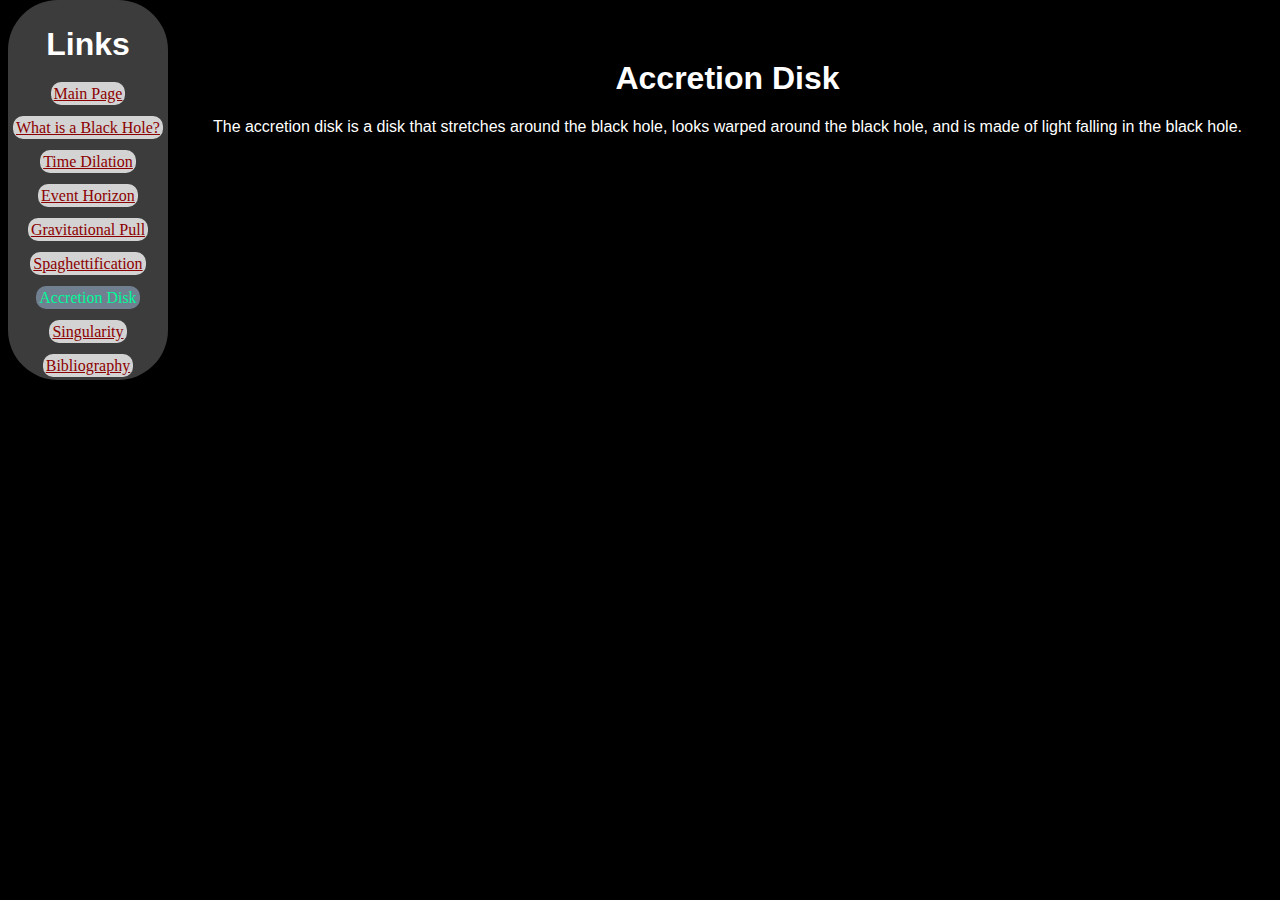
<file: accretion-disk.html>
<!DOCTYPE html>
<html>
<head>
<style>
html { 
color: white; 
background-color: black; 
text-align: center;
font-family: Arial;
}
h1.h14mans {
margin-top: 60px;
}
a {
color: darkRed; 
background-color: lightGray; 
font-family: "Trebuchet MS"; 
border-radius: 10px;
padding: 3px;
}
div {
float: left;
padding: 5px;
margin-top: -60px;
background-color: #77777780;
border-radius: 50px;
margin-right: 15px;
}
</style>
<title>Accretion Disk</title>
</head>
<body>
<main>
<div>
<h1>Links</h1>
<p> </p>
<a href="index.html">Main Page</a>
<p> </p>
<a href="what-is-a-black-hole.html">What is a Black Hole?</a>
<p> </p>
<a href="time-dilation.html">Time Dilation</a>
<p> </p>
<a href="event-horizon.html">Event Horizon</a>
<p> </p>
<a href="gravitational-pull.html">Gravitational Pull</a>
<p> </p>
<a href="spaghettification.html">Spaghettification</a>
<p> </p>
<p><span style="background-color: slateGrey; padding: 3px; color: mediumSpringGreen; border-radius: 10px; font-family: Trebuchet MS;">Accretion Disk</span></p>
<p> </p>
<a href="singularity.html">Singularity</a>
<p> </p>
<a href="bibliography.html">Bibliography</a>
</div>
<h1 class="h14mans">Accretion Disk</h1>
<p>The accretion disk is a disk that stretches around the black hole, looks warped around the black hole, and is made of light falling in the black hole.
</p>
</main>
</body>
</html>
</file>
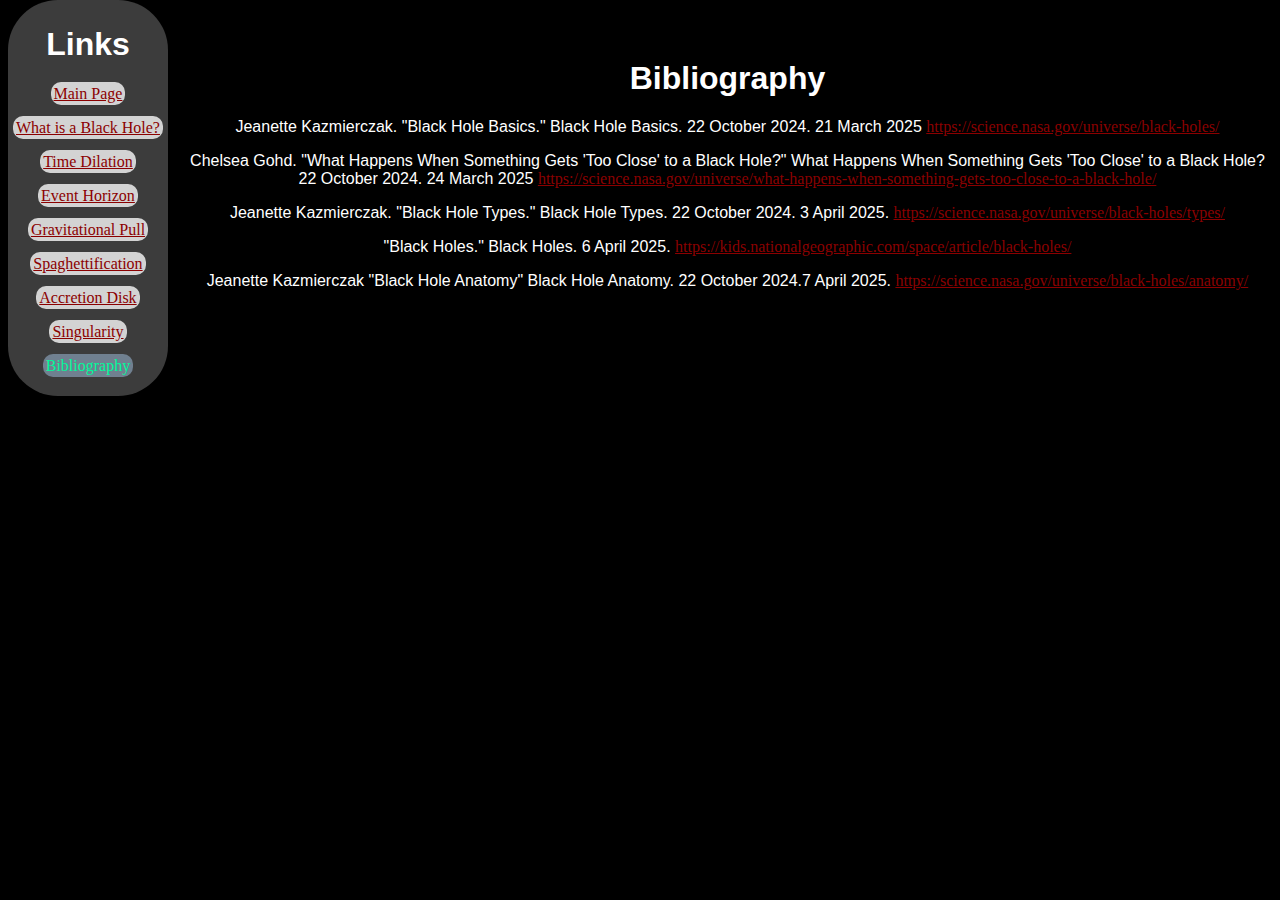
<file: bibliography.html>
<!DOCTYPE html>
<html>
<head>
<style>
html { 
color: white; 
background-color: black; 
text-align: center;
font-family: Arial;
}
h1.h14mans {
margin-top: 60px;
}
a {
color: darkRed; 
background-color: lightGray; 
font-family: "Trebuchet MS"; 
border-radius: 10px;
padding: 3px;
}
.float {
float: left;
padding: 5px;
margin-top: -60px;
background-color: #77777780;
border-radius: 50px;
margin-right: 15px;
}
.bibliography a {
padding: 0px;
background-color: transparent;
color: darkRed;
}
</style>
<title>Bibliography</title>
</head>
<body>
<main>
<div class="float">
<h1>Links</h1>
<p> </p>
<a href="index.html">Main Page</a>
<p> </p>
<a href="what-is-a-black-hole.html">What is a Black Hole?</a>
<p> </p>
<a href="time-dilation.html">Time Dilation</a>
<p> </p>
<a href="event-horizon.html">Event Horizon</a>
<p> </p>
<a href="gravitational-pull.html">Gravitational Pull</a>
<p> </p>
<a href="spaghettification.html">Spaghettification</a>
<p> </p>
<a href="accretion-disk.html">Accretion Disk</a>
<p> </p>
<a href="singularity.html">Singularity</a>
<p> </p>
<p><span style="background-color: slateGrey; padding: 3px; color: mediumSpringGreen; border-radius: 10px; font-family: Trebuchet MS;">Bibliography</span></p>
</div>
<div class="bibliography">
<h1 class="h14mans">Bibliography</h1>
<p>
Jeanette Kazmierczak.  "Black Hole Basics." Black Hole Basics. 22 October 2024. 21 March 2025 <a href="https://science.nasa.gov/universe/black-holes/">https://science.nasa.gov/universe/black-holes/</a>
</p>
<p>Chelsea Gohd. "What Happens When Something Gets 'Too Close' to a Black Hole?" What Happens When Something Gets 'Too Close' to a Black Hole? 22 October 2024. 24 March 2025 <a href="https://science.nasa.gov/universe/what-happens-when-something-gets-too-close-to-a-black-hole/">https://science.nasa.gov/universe/what-happens-when-something-gets-too-close-to-a-black-hole/</a></p>
<p>Jeanette Kazmierczak. "Black Hole Types." Black Hole Types. 22 October 2024. 3 April 2025. <a href="https://science.nasa.gov/universe/black-holes/types/">https://science.nasa.gov/universe/black-holes/types/</a></p>
<p>"Black Holes." Black Holes. 6 April 2025.
<a href="https://kids.nationalgeographic.com/space/article/black-holes/">https://kids.nationalgeographic.com/space/article/black-holes/</a>
</p>
<p>Jeanette Kazmierczak "Black Hole Anatomy" Black Hole Anatomy. 22 October 2024.7 April 2025. <a href="https://science.nasa.gov/universe/black-holes/anatomy/">https://science.nasa.gov/universe/black-holes/anatomy/</a>
</p>
</main>
</div>
</body>
</html>
</file>
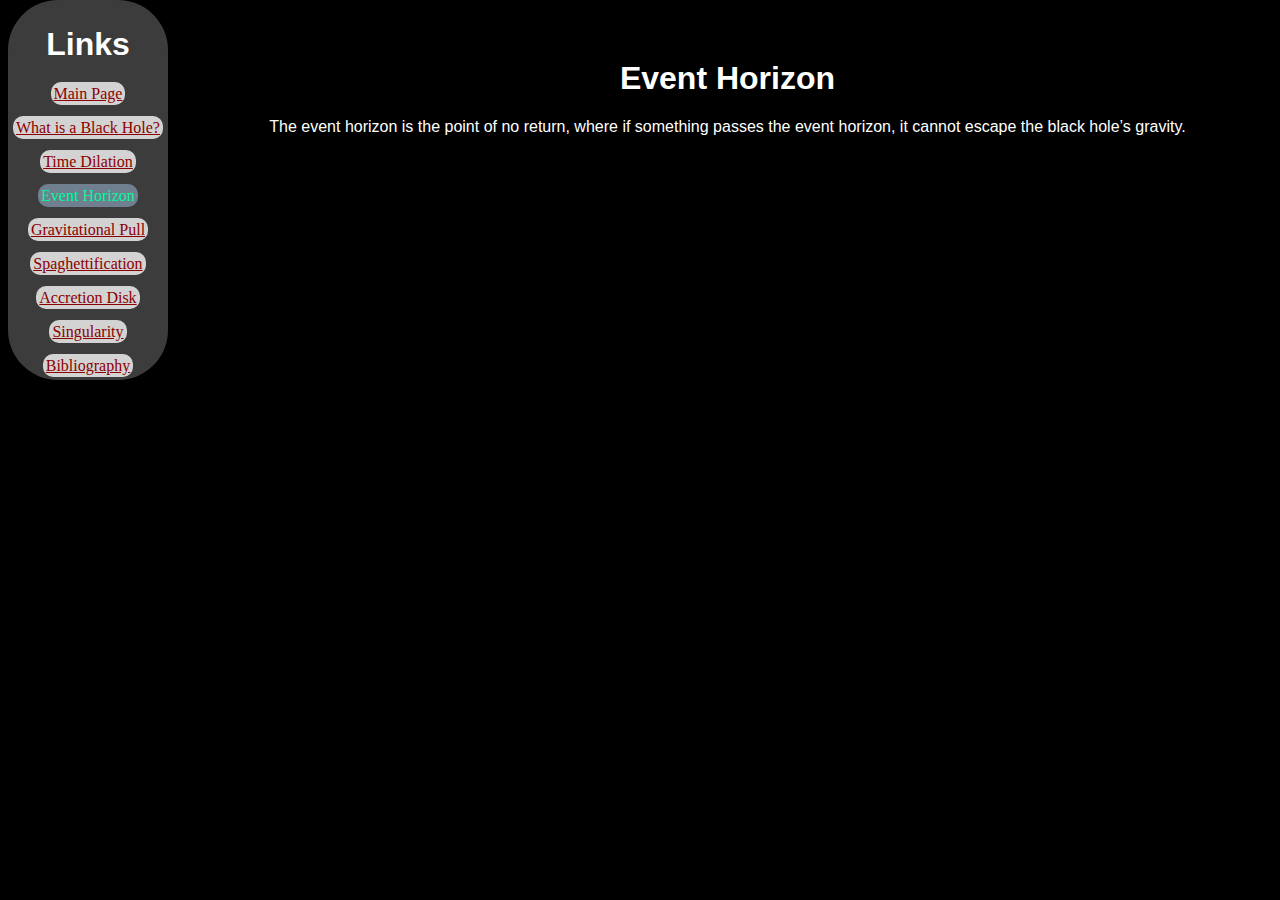
<file: event-horizon.html>
<!DOCTYPE html>
<html>
<head>
<style>
html { 
color: white; 
background-color: black; 
text-align: center;
font-family: Arial;
}
h1.h14mans {
margin-top: 60px;
}
a {
color: darkRed; 
background-color: lightGray; 
font-family: "Trebuchet MS"; 
border-radius: 10px;
padding: 3px;
}
div {
float: left;
padding: 5px;
margin-top: -60px;
background-color: #77777780;
border-radius: 50px;
margin-right: 15px;
}
</style>
<title>Event Horizon</title>
</head>
<body>
<main>
<div>
<h1>Links</h1>
<p> </p>
<a href="index.html">Main Page</a>
<p> </p>
<a href="what-is-a-black-hole.html">What is a Black Hole?</a>
<p> </p>
<a href="time-dilation.html">Time Dilation</a>
<p> </p>
<p><span style="background-color: slateGrey; padding: 3px; color: mediumSpringGreen; border-radius: 10px; font-family: Trebuchet MS;">Event Horizon</span></p>
<p> </p>
<a href="gravitational-pull.html">Gravitational Pull</a>
<p> </p>
<a href="spaghettification.html">Spaghettification</a>
<p> </p>
<a href="accretion-disk.html">Accretion Disk</a>
<p> </p>
<a href="singularity.html">Singularity</a>
<p> </p>
<a href="bibliography.html">Bibliography</a>
</div>
<h1 class="h14mans">Event Horizon</h1>
<p>The event horizon is the point of no return, where if something passes the event horizon, it cannot escape the black hole’s gravity.</p>
</main>
</body>
</html>
</file>
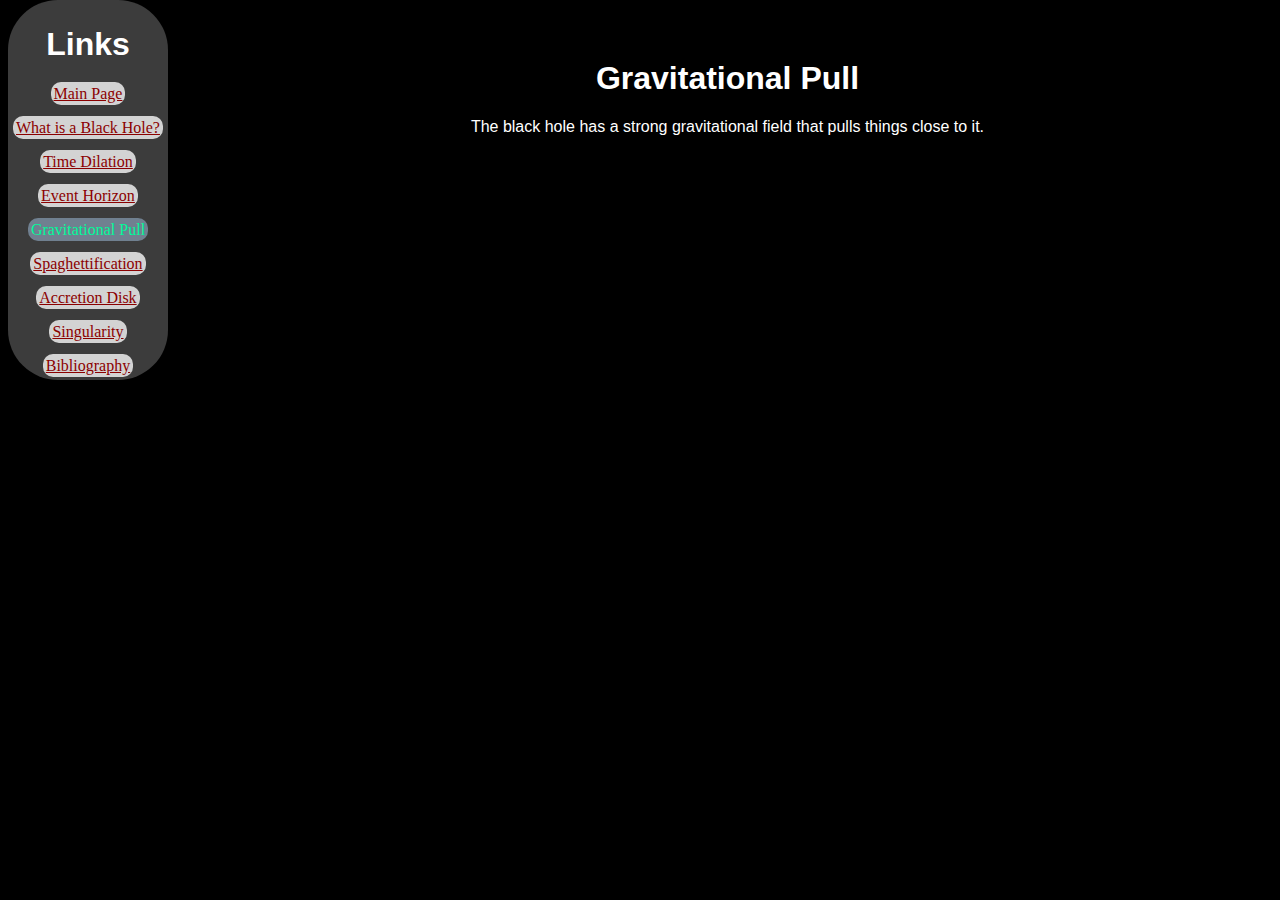
<file: gravitational-pull.html>
<!DOCTYPE html>
<html>
<head>
<style>
html { 
color: white; 
background-color: black; 
text-align: center;
font-family: Arial;
}
h1.h14mans {
margin-top: 60px;
}
a {
color: darkRed; 
background-color: lightGray; 
font-family: "Trebuchet MS"; 
border-radius: 10px;
padding: 3px;
}
div {
float: left;
padding: 5px;
margin-top: -60px;
background-color: #77777780;
border-radius: 50px;
margin-right: 15px;
}
</style>
<title>Gravitational Pull</title>
</head>
<body>
<main>
<div>
<h1>Links</h1>
<p> </p>
<a href="index.html">Main Page</a>
<p> </p>
<a href="what-is-a-black-hole.html">What is a Black Hole?</a>
<p> </p>
<a href="time-dilation.html">Time Dilation</a>
<p> </p>
<a href="event-horizon.html">Event Horizon</a>
<p> </p>
<p><span style="background-color: slateGrey; padding: 3px; color: mediumSpringGreen; border-radius: 10px; font-family: Trebuchet MS;">Gravitational Pull</span></p>
<p> </p>
<a href="spaghettification.html">Spaghettification</a>
<p> </p>
<a href="accretion-disk.html">Accretion Disk</a>
<p> </p>
<a href="singularity.html">Singularity</a>
<p> </p>
<a href="bibliography.html">Bibliography</a>
</div>
<h1 class="h14mans">Gravitational Pull</h1>
<p>The black hole has a strong gravitational field that pulls things close to it.</p>
</main>
</body>
</html>
</file>
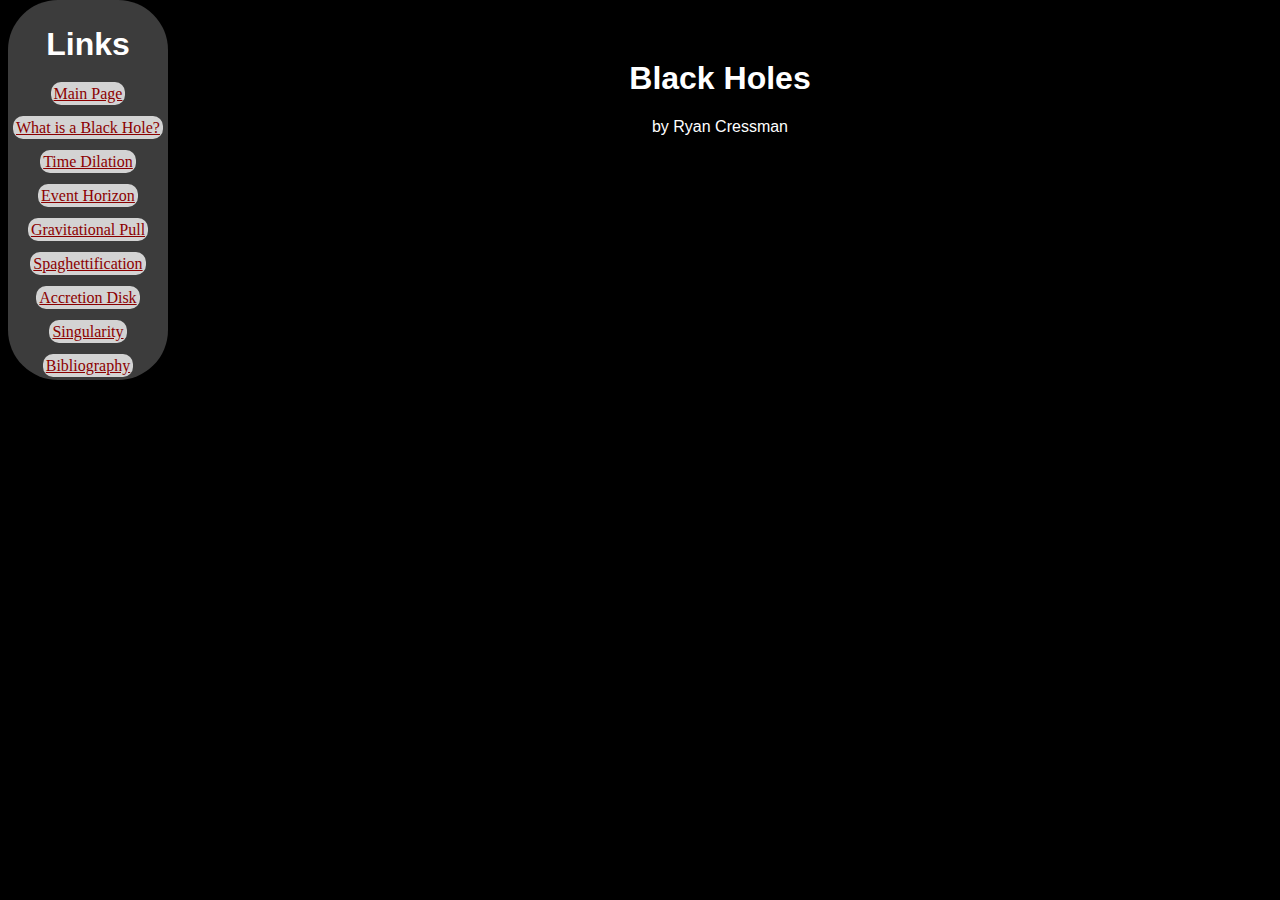
<file: main-page.html>
<!DOCTYPE html>
<html>
<head>
<style>
html { 
color: white; 
background-color: black; 
text-align: center;
font-family: Arial;
}
h1.h14mans {
margin-top: 60px;
}
a {
color: darkRed; 
background-color: lightGray; 
font-family: "Trebuchet MS"; 
border-radius: 10px;
padding: 3px;
}
div {
float: left;
padding: 5px;
margin-top: -60px;
background-color: #77777780;
border-radius: 50px;
}
</style>
<title>Black Holes</title>
</head>
<body>
<main>
<div>
<h1>Links</h1>
<p> </p>
<a href="main-page.html">Main Page</a>
<p> </p>
<a href="what-is-a-black-hole.html">What is a Black Hole?</a>
<p> </p>
<a href="time-dilation.html">Time Dilation</a>
<p> </p>
<a href="event-horizon.html">Event Horizon</a>
<p> </p>
<a href="gravitational-pull.html">Gravitational Pull</a>
<p> </p>
<a href="spaghettification.html">Spaghettification</a>
<p> </p>
<a href="accretion-disk.html">Accretion Disk</a>
<p> </p>
<a href="singularity.html">Singularity</a>
<p> </p>
<a href="bibliography.html">Bibliography</a>
</div>
<h1 class="h14mans">Black Holes</h1>
<p>by Ryan Cressman</p>
</main>
</body>
</html>
</file>
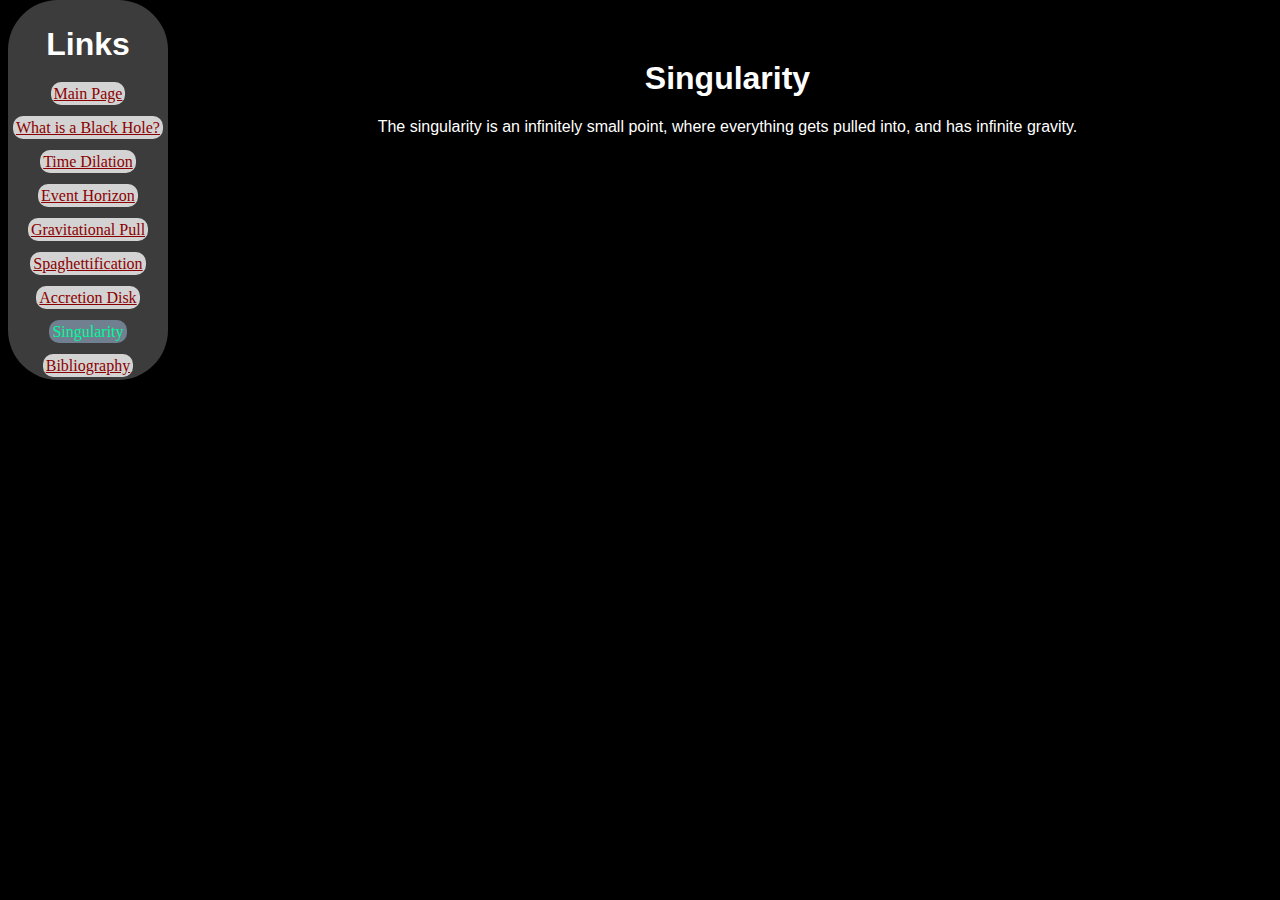
<file: singularity.html>
<!DOCTYPE html>
<html>
<head>
<style>
html { 
color: white; 
background-color: black; 
text-align: center;
font-family: Arial;
}
h1.h14mans {
margin-top: 60px;
}
a {
color: darkRed; 
background-color: lightGray; 
font-family: "Trebuchet MS"; 
border-radius: 10px;
padding: 3px;
}
div {
float: left;
padding: 5px;
margin-top: -60px;
background-color: #77777780;
border-radius: 50px;
margin-right: 15px;
}
</style>
<title>Singularity</title>
</head>
<body>
<main>
<div>
<h1>Links</h1>
<p> </p>
<a href="index.html">Main Page</a>
<p> </p>
<a href="what-is-a-black-hole.html">What is a Black Hole?</a>
<p> </p>
<a href="time-dilation.html">Time Dilation</a>
<p> </p>
<a href="event-horizon.html">Event Horizon</a>
<p> </p>
<a href="gravitational-pull.html">Gravitational Pull</a>
<p> </p>
<a href="spaghettification.html">Spaghettification</a>
<p> </p>
<a href="accretion-disk.html">Accretion Disk</a>
<p> </p>
<p><span style="background-color: slateGrey; padding: 3px; color: mediumSpringGreen; border-radius: 10px; font-family: Trebuchet MS;">Singularity</span></p>
<p> </p>
<a href="bibliography.html">Bibliography</a>
</div>
<h1 class="h14mans">Singularity</h1>
<p>The singularity is an infinitely small point, where everything gets pulled into, and has infinite gravity.</p>
</main>
</body>
</html>
</file>
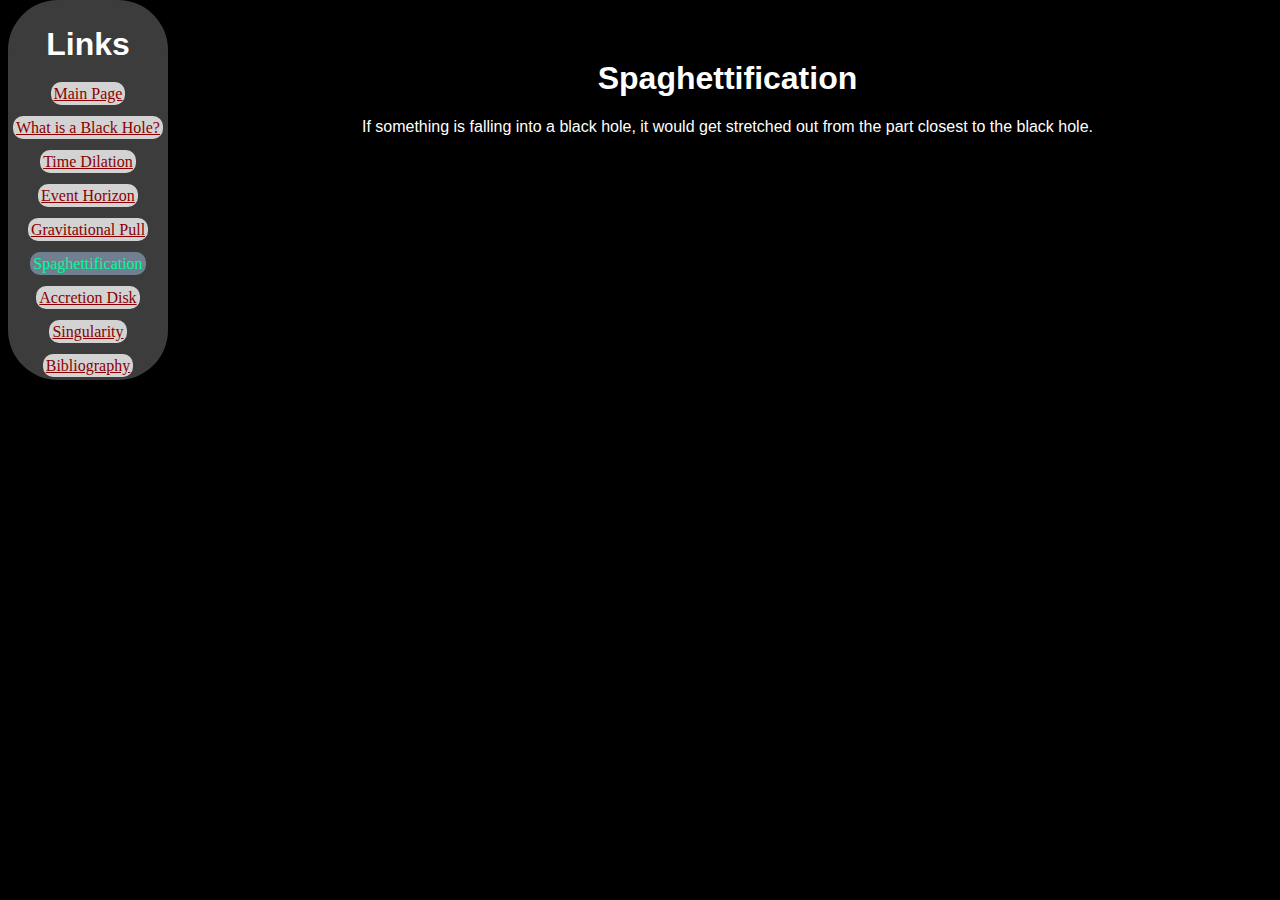
<file: spaghettification.html>
<!DOCTYPE html>
<html>
<head>
<style>
html { 
color: white; 
background-color: black; 
text-align: center;
font-family: Arial;
}
h1.h14mans {
margin-top: 60px;
}
a {
color: darkRed; 
background-color: lightGray; 
font-family: "Trebuchet MS"; 
border-radius: 10px;
padding: 3px;
}
div {
float: left;
padding: 5px;
margin-top: -60px;
background-color: #77777780;
border-radius: 50px;
margin-right: 15px;
}
</style>
<title>Spaghettification</title>
</head>
<body>
<main>
<div>
<h1>Links</h1>
<p> </p>
<a href="index.html">Main Page</a>
<p> </p>
<a href="what-is-a-black-hole.html">What is a Black Hole?</a>
<p> </p>
<a href="time-dilation.html">Time Dilation</a>
<p> </p>
<a href="event-horizon.html">Event Horizon</a>
<p> </p>
<a href="gravitational-pull.html">Gravitational Pull</a>
<p> </p>
<p><span style="background-color: slateGrey; padding: 3px; color: mediumSpringGreen; border-radius: 10px; font-family: Trebuchet MS;">Spaghettification</span></p>
<p> </p>
<a href="accretion-disk.html">Accretion Disk</a>
<p> </p>
<a href="singularity.html">Singularity</a>
<p> </p>
<a href="bibliography.html">Bibliography</a>
</div>
<h1 class="h14mans">Spaghettification</h1>
<p>If something is falling into a black hole, it would get stretched out from the part closest to the black hole.</p>
</main>
</body>
</html>
</file>
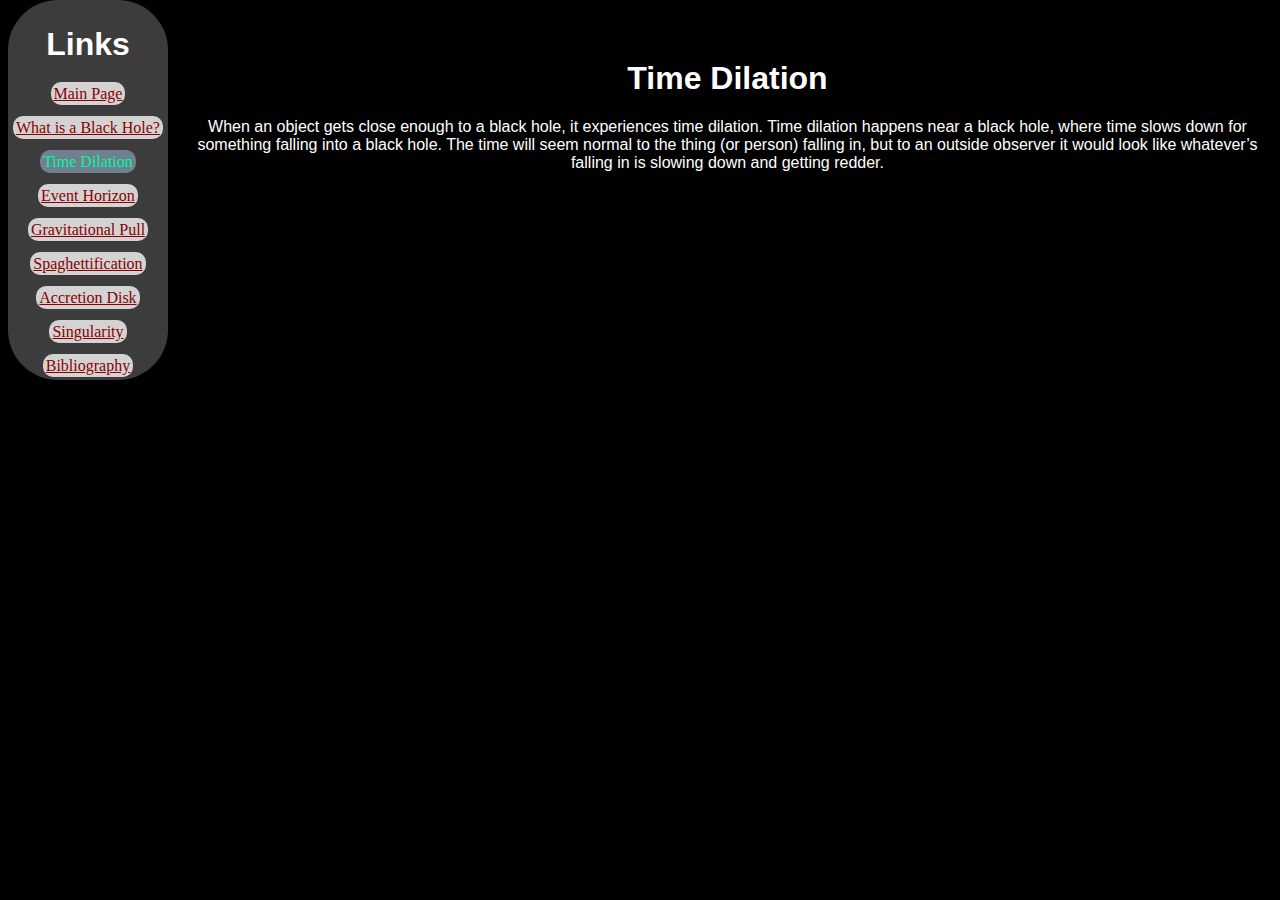
<file: time-dilation.html>
<!DOCTYPE html>
<html>
<head>
<style>
html { 
color: white; 
background-color: black; 
text-align: center;
font-family: Arial;
}
h1.h14mans {
margin-top: 60px;
}
a {
color: darkRed; 
background-color: lightGray; 
font-family: "Trebuchet MS"; 
border-radius: 10px;
padding: 3px;
}
div {
float: left;
padding: 5px;
margin-top: -60px;
background-color: #77777780;
border-radius: 50px;
margin-right: 15px;
}
</style>
<title>Time Dilation</title>
</head>
<body>
<main>
<div>
<h1>Links</h1>
<p> </p>
<a href="index.html">Main Page</a>
<p> </p>
<a href="what-is-a-black-hole.html">What is a Black Hole?</a>
<p> </p>
<p><span style="background-color: slateGrey; padding: 3px; color: mediumSpringGreen; border-radius: 10px; font-family: Trebuchet MS;">Time Dilation</span></p>
<p> </p>
<a href="event-horizon.html">Event Horizon</a>
<p> </p>
<a href="gravitational-pull.html">Gravitational Pull</a>
<p> </p>
<a href="spaghettification.html">Spaghettification</a>
<p> </p>
<a href="accretion-disk.html">Accretion Disk</a>
<p> </p>
<a href="singularity.html">Singularity</a>
<p> </p>
<a href="bibliography.html">Bibliography</a>
</div>
<h1 class="h14mans">Time Dilation</h1>
<p>When an object gets close enough to a black hole, it experiences time dilation. Time dilation happens near a black hole, where time slows down for something falling into a black hole. The time will seem normal to the thing (or person) falling in, but to an outside observer it would look like whatever’s falling in is slowing down and getting redder.
</p>
</main>
</body>
</html>
</file>
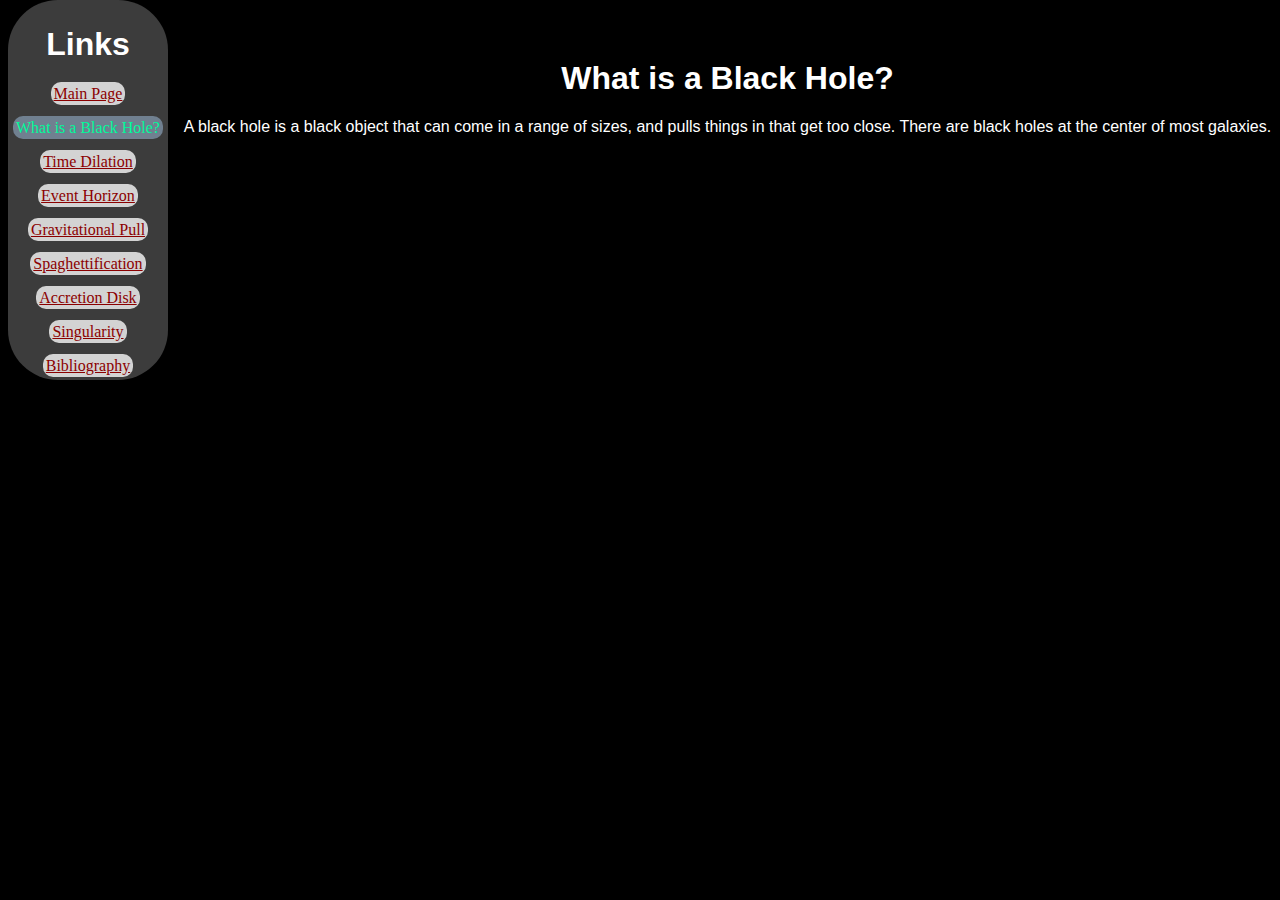
<file: what-is-a-black-hole.html>
<!DOCTYPE html>
<html>
<head>
<style>
html { 
color: white; 
background-color: black; 
text-align: center;
font-family: Arial;
}
h1.h14mans {
margin-top: 60px;
}
a {
color: darkRed; 
background-color: lightGray; 
font-family: "Trebuchet MS"; 
border-radius: 10px;
padding: 3px;
}
div {
float: left;
padding: 5px;
margin-top: -60px;
background-color: #77777780;
border-radius: 50px;
margin-right: 15px;
}
</style>
<title>What is a Black Hole?</title>
</head>
<body>
<main>
<div>
<h1>Links</h1>
<p> </p>
<a href="index.html">Main Page</a>
<p> </p>
<p><span style="background-color: slateGrey; padding: 3px; color: mediumSpringGreen; border-radius: 10px; font-family: Trebuchet MS;">What is a Black Hole?</span></p>
<p> </p>
<a href="time-dilation.html">Time Dilation</a>
<p> </p>
<a href="event-horizon.html">Event Horizon</a>
<p> </p>
<a href="gravitational-pull.html">Gravitational Pull</a>
<p> </p>
<a href="spaghettification.html">Spaghettification</a>
<p> </p>
<a href="accretion-disk.html">Accretion Disk</a>
<p> </p>
<a href="singularity.html">Singularity</a>
<p> </p>
<a href="bibliography.html">Bibliography</a>
</div>
<h1 class="h14mans">What is a Black Hole?</h1>
<p>A black hole is a black object that can come in a range of sizes, and pulls things in that get too close. There are black holes at the center of most galaxies.
</p>
</main>
</body>
</html>
</file>
